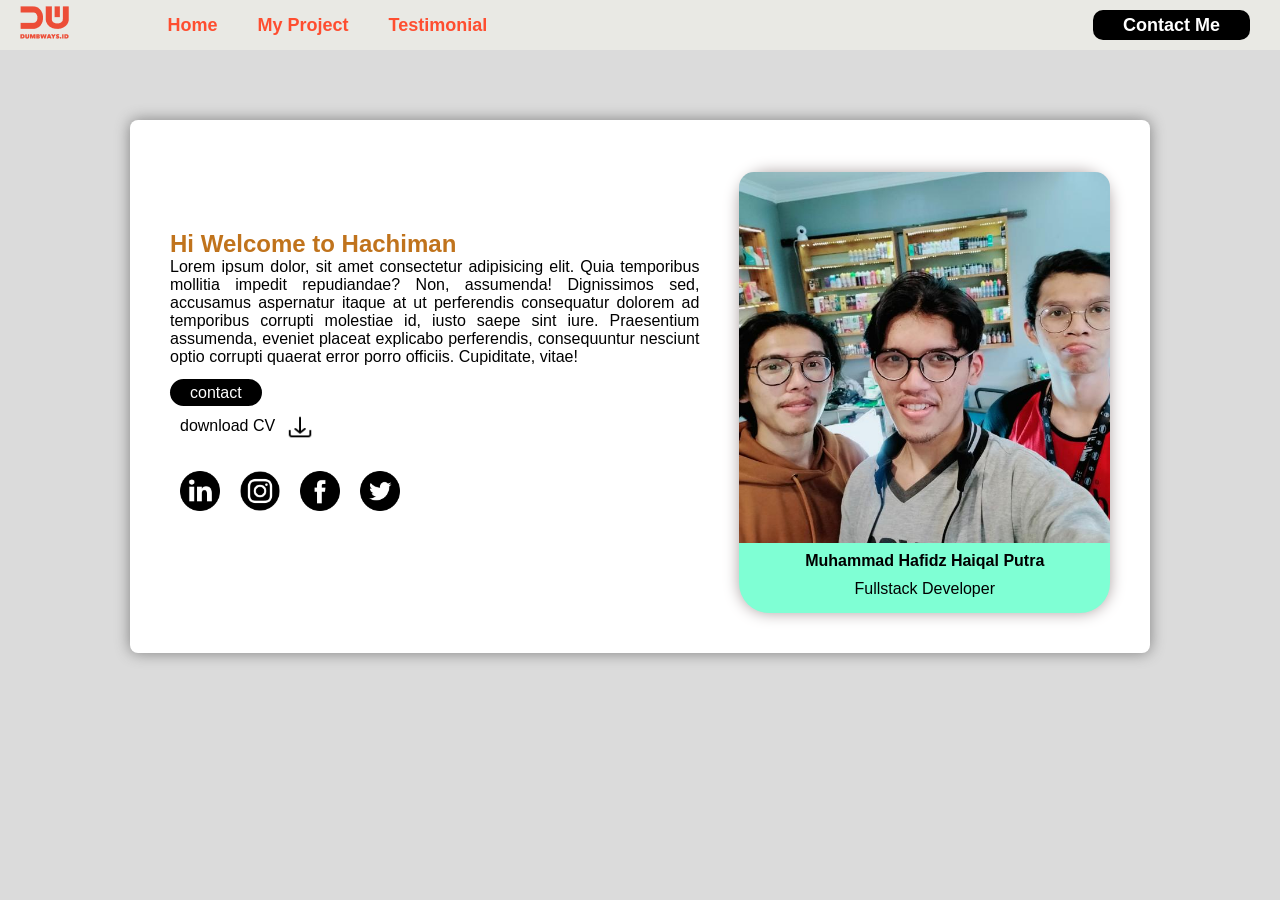
<file: index.html>
<!DOCTYPE html>
<html lang="en">

<head>
  <title>Welcome to Hachiman</title>
  <meta name="viewport" content="width=device-width, initial-scale=1.0" />
  <link rel="stylesheet" type="text/css" href="assets/css/style.css" />
</head>
<body style="background-color: #d8d8d8;">
  <nav>
    <div class="logo">
      <img src="./assets/images/logo.png" alt="logo" />
    </div>
    <ul class="nav-left" id="navbar"></ul>
    <ul class="nav-right">
      <li>
        <a href="contact-me.html">Contact Me</a>
      </li>
    </ul>
    <div class="menu-toggle">
      <input type="checkbox" />
      <span></span>
      <span></span>
      <span></span>
    </div>
  </nav>

  <div id="main-card" class="main-card">
    <div class="container-content">
    <div class="content-left">
      <h2 style="color:#c0731c ;">Hi Welcome to Hachiman</h1>
        <p>
          Lorem ipsum dolor, sit amet consectetur adipisicing elit. Quia
          temporibus mollitia impedit repudiandae? Non, assumenda! Dignissimos
          sed, accusamus aspernatur itaque at ut perferendis consequatur dolorem
          ad temporibus corrupti molestiae id, iusto saepe sint iure.
          Praesentium assumenda, eveniet placeat explicabo perferendis,
          consequuntur nesciunt optio corrupti quaerat error porro officiis.
          Cupiditate, vitae!
        </p>
        <br/>
        <a class="card-contact" href="contact-me.html"> contact </a>
        <div style="display: flex;">
          <br/>
          <p style="margin-top: 15px; margin-left: 10px;">download CV</p>
          <a href="#"><img src="./assets/images/download.png"
              style="width: 30px; height: 30px; margin-top: 10px;  padding-left: 10px;" alt="linkedin" /></a>
        </div>
        <div class="sosmed">
          <a href="https://www.linkedin.com/in/muhammad-hafidz-haiqal-putra-6abb3725b/" target="_blank">
            <img src="./assets/images/linkedin.png" alt="linkedin" />
          </a>
          <a href="https://www.instagram.com/kaabiee/" target="_blank">
            <img src="./assets/images/instagram.png" alt="instagram" />
          </a>
          <a href="https://www.facebook.com/GansGils/" target="_blank">
            <img src="./assets/images/facebook.png" alt="facebook" />
          </a>
          <a href="https://www.twitter.com" target="_blank">
            <img src="./assets/images/twitter.png" alt="twitter" />
          </a>
        </div>
    </div>
    <div class="content-right">
      <div id="photo-card" class="photo-card">
        <img src="./assets/images/pp.jpg" alt="photo aku" />
        <div>
          <p style="color: black; font-weight: bold">
            Muhammad Hafidz Haiqal Putra
          </p>
          <p>Fullstack Developer</p>
        </div>
      </div>
    </div>
  </div>
</div>
<script src="assets/js/nav.js"></script>
</body>

</html>
</file>
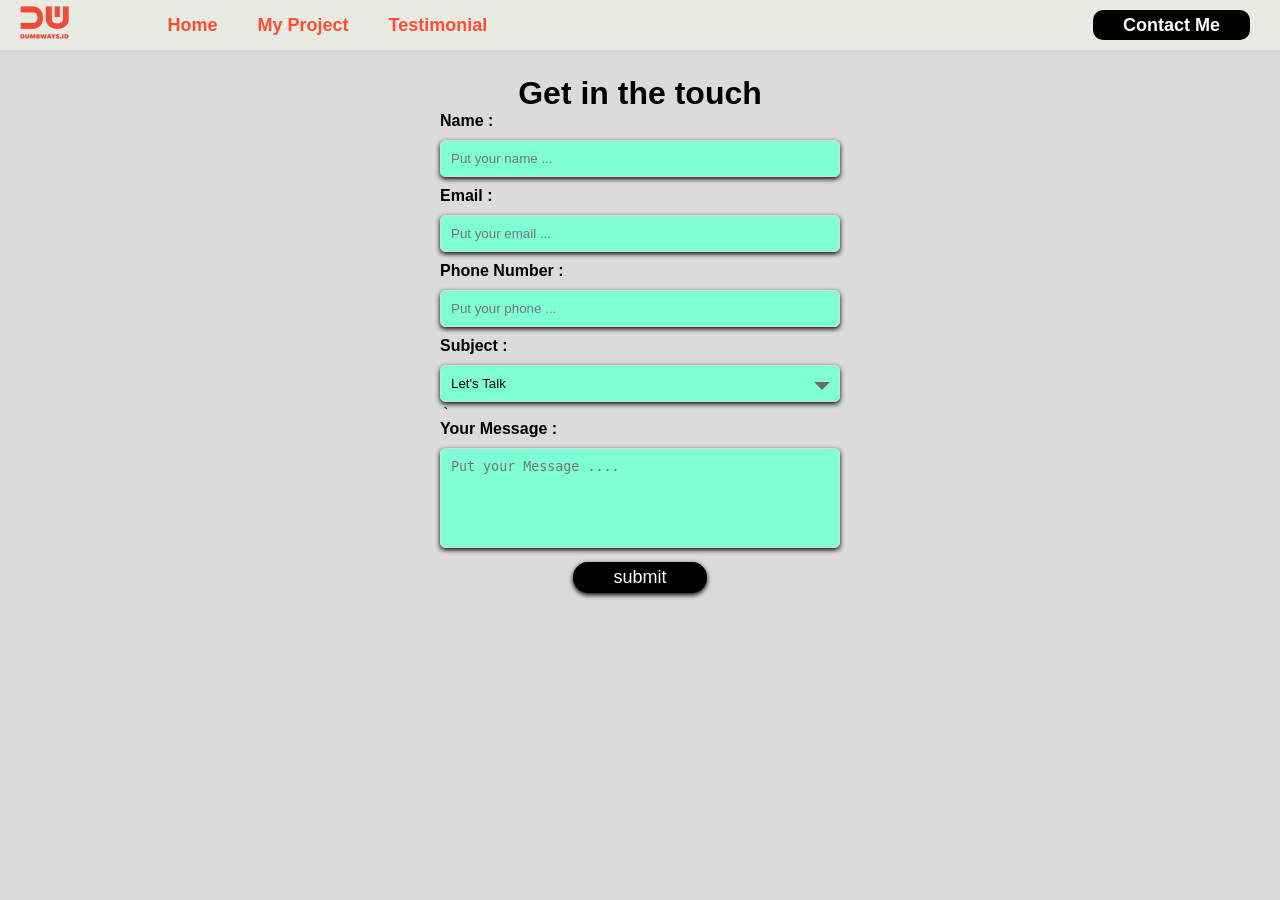
<file: contact-me.html>
<!DOCTYPE html>
<html lang="en">
<head>
    <title>Contact Me</title>
    <link rel="stylesheet" type="text/css" href="assets/css/style.css" />
    <meta name="viewport" content="width=device-width, initial-scale=1.0" />
</head>
<body>
    <nav>
        <div class="logo">
          <img src="./assets/images/logo.png" alt="logo" />
        </div>
        <ul class="nav-left" id="navbar">
          </ul>
          <ul class="nav-right">
              <li>
                <a href="contact-me.html">Contact Me</a>
              </li>
          </ul>
          <div class="menu-toggle">
            <input type="checkbox"/>
            <span></span>
            <span></span>
            <span></span>
          </div>
      </nav>
    <form class="main-cointainer">
        <div >
            <h1>Get in the touch</h1>
            <div class="form">
                <label for="name"> Name : </label>
                <input id="name" type="text" placeholder="Put your name ..." />
                <div>
                        <label for="email" >Email : </label>
                        <input id="email" type="text" placeholder="Put your email ..."/>
                    </div>
                    <div>
                        <label for="phone">Phone Number : </label>
                        <input id="phone" type="text" placeholder="Put your phone ..."/>
                    </div>
                <div class="select">
                    <label for="subject" >Subject : </label>
                    <select id="subject">
                        <option>Let's Talk</option>
                        <option>Let's Collaboration</option>
                        <option>I am Hiring</option>
                    </select>
                    <span for="subject" class="triangle-down" ></span>
                </div>
                <div>
                    <label for="message">Your Message : </label>
                    <textarea id="message" placeholder="Put your Message ...."></textarea>
                </div>
            <div>
            <div class="submit">
                <button type="button" onclick="getData()">submit</button>
            </div>
            </div>
        </div>
    </form>
</body>
<script src="assets/js/nav.js"></script>
<script src="assets/js/contact.js"></script>
</html>
</file>
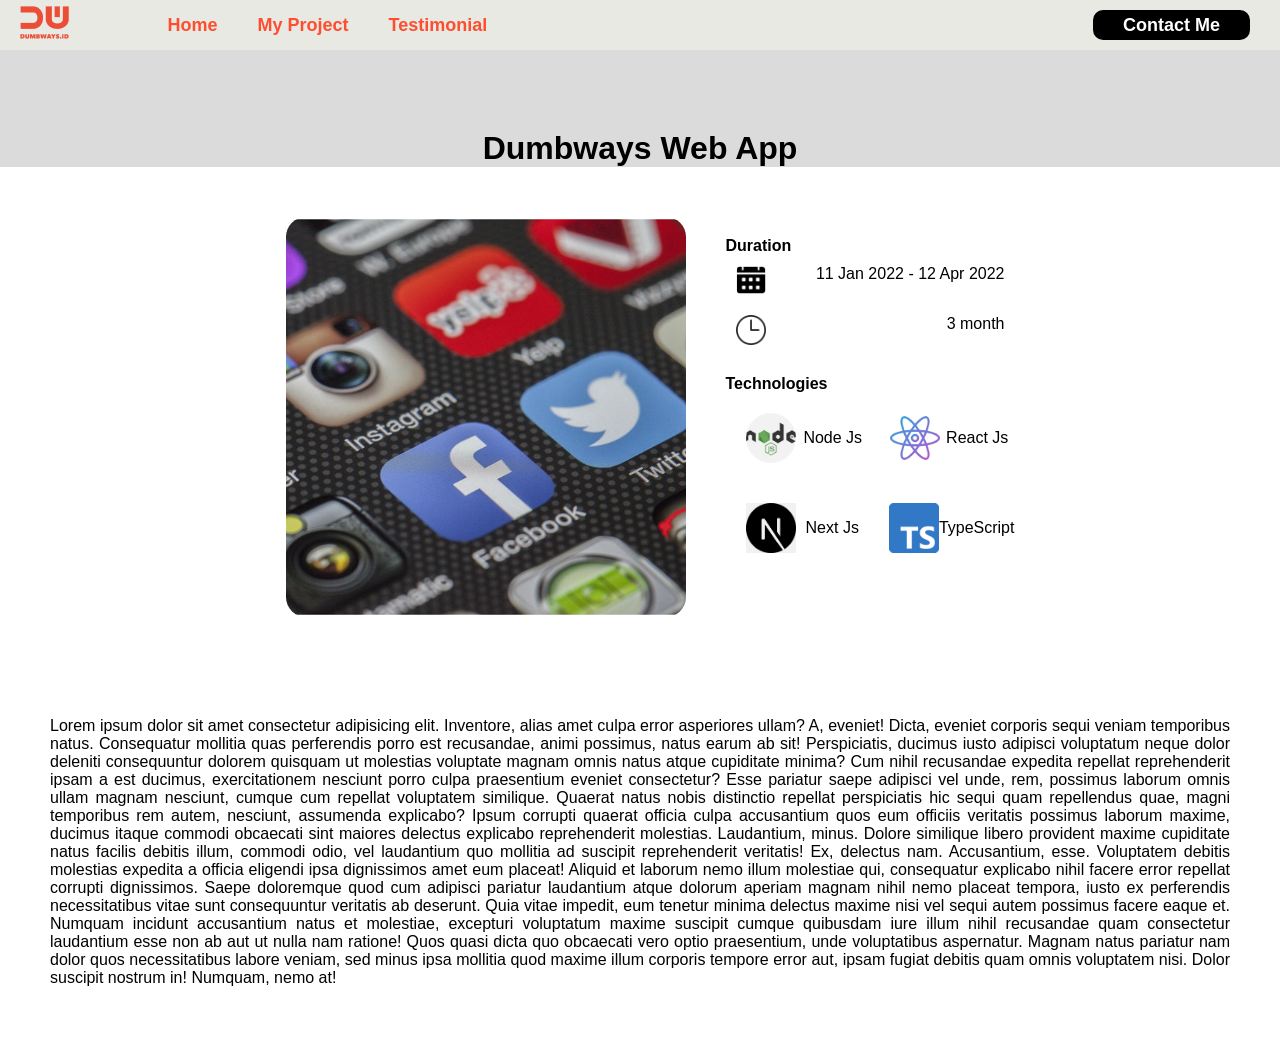
<file: detail-project.html>
<!DOCTYPE html>
<html lang="en">
  <head>
    <meta charset="UTF-8" />
    <meta http-equiv="X-UA-Compatible" content="IE=edge" />
    <meta name="viewport" content="width=device-width, initial-scale=1.0" />
    <link rel="stylesheet" text="text/css" href="assets/css/style.css" />

    <title>Detail Project</title>
  </head>
  <body>
    <nav>
      <div class="logo">
        <img src="./assets/images/logo.png" alt="logo" />
      </div>
      <ul class="nav-left" id="navbar"></ul>
      <ul class="nav-right">
        <li>
          <a href="contact-me.html">Contact Me</a>
        </li>
      </ul>
      <div class="menu-toggle">
        <input type="checkbox" />
        <span></span>
        <span></span>
        <span></span>
      </div>
    </nav>
    <h1 style="text-align: center; margin-top: 80px">Dumbways Web App</h1>
    <div class="detail-container">
      <div class="header-detail">
        <img
          class="detail-photo"
          src="assets/images/example-post.png"
          alt="detail-img"
        />
        <div class="detail-desc">
          <!-- duration -->
          <div class="duration">
            <label>Duration</label>
            <div>
              <img src="assets/images/calendar.png" />
              <p>11 Jan 2022 - 12 Apr 2022</p>
            </div>
            <div>
              <img src="assets/images/clock.png" />
              <p>3 month</p>
            </div>
          </div>
          <!-- technologies -->
          <div>
            <label>Technologies</label>
            <div class="technologies-used">
              <div>
                <div>
                  <img
                    style="width: 50px; height: 50px"
                    src="assets/images/nodejs.png"
                  />
                  <p>Node Js</p>
                </div>
                <div>
                  <img
                    style="width: 50px; height: 50px"
                    src="assets/images/atom.png"
                  />
                  <p>React Js</p>
                </div>
              </div>
              <div>
                <div>
                  <img
                    style="width: 50px; height: 50px"
                    src="assets/images/next-js.png"
                  />
                  <p>Next Js</p>
                </div>
                <div>
                  <img
                    style="width: 50px; height: 50px"
                    src="assets/images/typescript.png"
                  />
                  <p>TypeScript</p>
                </div>
              </div>
            </div>
          </div>
        </div>
      </div>
      <div class="project-content">
        <p style="text-align: justify; padding: 50px">
          Lorem ipsum dolor sit amet consectetur adipisicing elit. Inventore,
          alias amet culpa error asperiores ullam? A, eveniet! Dicta, eveniet
          corporis sequi veniam temporibus natus. Consequatur mollitia quas
          perferendis porro est recusandae, animi possimus, natus earum ab sit!
          Perspiciatis, ducimus iusto adipisci voluptatum neque dolor deleniti
          consequuntur dolorem quisquam ut molestias voluptate magnam omnis
          natus atque cupiditate minima? Cum nihil recusandae expedita repellat
          reprehenderit ipsam a est ducimus, exercitationem nesciunt porro culpa
          praesentium eveniet consectetur? Esse pariatur saepe adipisci vel
          unde, rem, possimus laborum omnis ullam magnam nesciunt, cumque cum
          repellat voluptatem similique. Quaerat natus nobis distinctio repellat
          perspiciatis hic sequi quam repellendus quae, magni temporibus rem
          autem, nesciunt, assumenda explicabo? Ipsum corrupti quaerat officia
          culpa accusantium quos eum officiis veritatis possimus laborum maxime,
          ducimus itaque commodi obcaecati sint maiores delectus explicabo
          reprehenderit molestias. Laudantium, minus. Dolore similique libero
          provident maxime cupiditate natus facilis debitis illum, commodi odio,
          vel laudantium quo mollitia ad suscipit reprehenderit veritatis! Ex,
          delectus nam. Accusantium, esse. Voluptatem debitis molestias expedita
          a officia eligendi ipsa dignissimos amet eum placeat! Aliquid et
          laborum nemo illum molestiae qui, consequatur explicabo nihil facere
          error repellat corrupti dignissimos. Saepe doloremque quod cum
          adipisci pariatur laudantium atque dolorum aperiam magnam nihil nemo
          placeat tempora, iusto ex perferendis necessitatibus vitae sunt
          consequuntur veritatis ab deserunt. Quia vitae impedit, eum tenetur
          minima delectus maxime nisi vel sequi autem possimus facere eaque et.
          Numquam incidunt accusantium natus et molestiae, excepturi voluptatum
          maxime suscipit cumque quibusdam iure illum nihil recusandae quam
          consectetur laudantium esse non ab aut ut nulla nam ratione! Quos
          quasi dicta quo obcaecati vero optio praesentium, unde voluptatibus
          aspernatur. Magnam natus pariatur nam dolor quos necessitatibus labore
          veniam, sed minus ipsa mollitia quod maxime illum corporis tempore
          error aut, ipsam fugiat debitis quam omnis voluptatem nisi. Dolor
          suscipit nostrum in! Numquam, nemo at!
        </p>
      </div>
    </div>
  </body>
  <script src="assets/js/nav.js"></script>
</html>
</file>
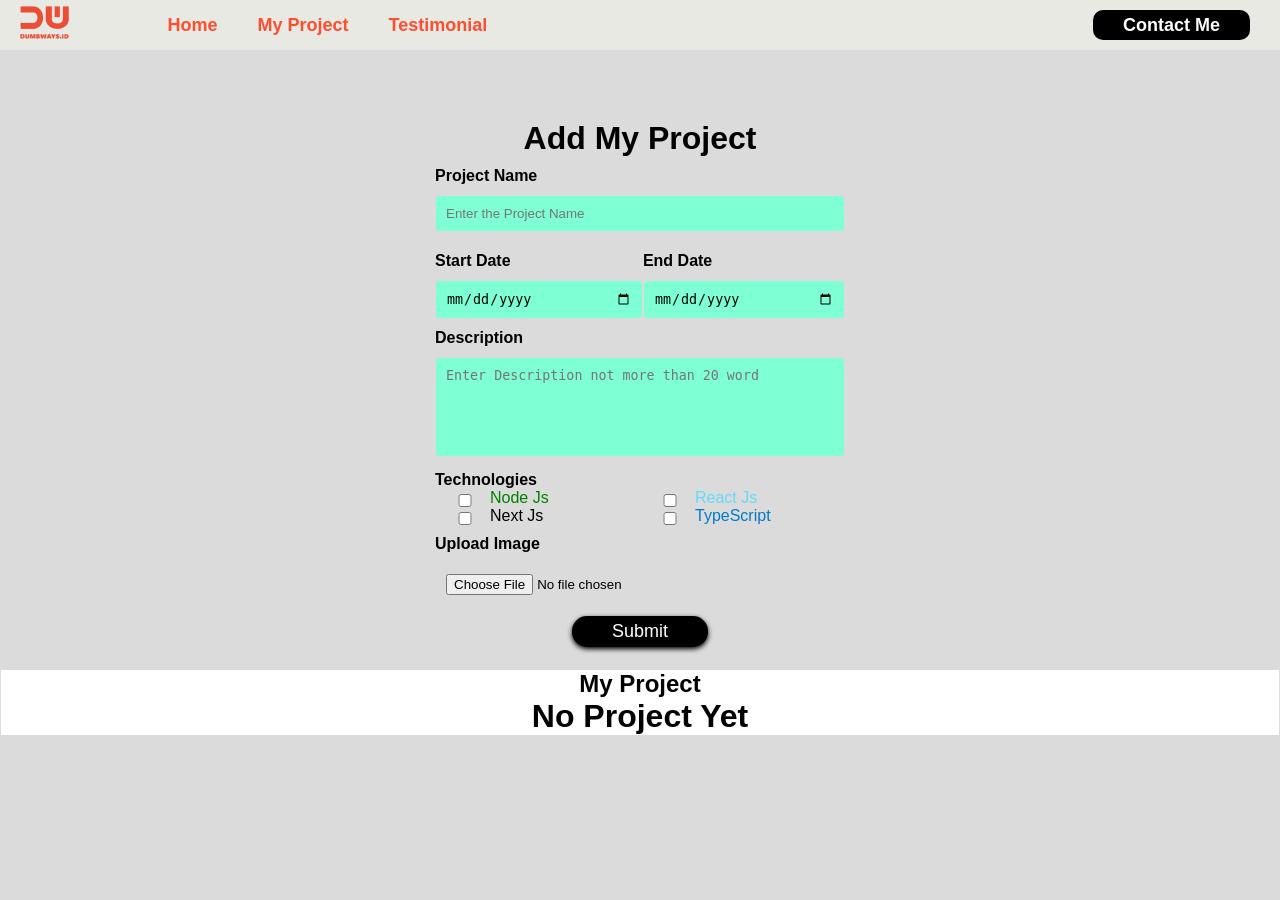
<file: my-project.html>
<!DOCTYPE html>
<html lang="en">
  <head>
    <link rel="stylesheet" text="text/css" href="assets/css/style.css" />
    <meta name="viewport" content="width=device-width, initial-scale=1.0" />
    <title>My Project</title>
  </head>
  <body>
    <nav>
      <div class="logo">
        <img src="./assets/images/logo.png" alt="logo" />
      </div>
      <ul class="nav-left" id="navbar"></ul>
      <ul class="nav-right">
        <li>
          <a href="contact-me.html">Contact Me</a>
        </li>
      </ul>
      <div class="menu-toggle">
        <input type="checkbox" />
        <span></span>
        <span></span>
        <span></span>
      </div>
    </nav>
    <div class="myproject-form">
      <form onsubmit="getProject(event)">
        <h1>Add My Project</h1>
        <div>
          <label>Project Name</label>
          <input
            type="text"
            id="project-name"
            placeholder="Enter the Project Name"
            required
          />
        </div>
        <div class="input-date">
          <div>
            <label>Start Date</label>
            <input class="date" type="date" id="project-start" required />
          </div>
          <div>
            <label>End Date</label>
            <input class="date" type="date" id="project-end" required />
          </div>
        </div>
        <div>
          <label>Description</label>
          <textarea
            id="project-desc"
            placeholder="Enter Description not more than 20 word"
            required
          ></textarea>
        </div>
        <div class="input-checkbox">
          <label>Technologies</label>
          <div>
            <div>
              <input type="checkbox" value="Node" id="node" />
              <p style="color: green">Node Js</p>
            </div>
            <div>
              <input type="checkbox" value="React" id="react" />
              <p style="color: #61dbfb">React Js</p>
            </div>
          </div>
          <div class="checkbox-right">
            <div>
              <input type="checkbox" value="Next" id="next" />
              <p>Next Js</p>
            </div>
            <div>
              <input type="checkbox" value="TypeScript" id="typescript" />
              <p style="color: #007acc">TypeScript</p>
            </div>
          </div>
        </div>
        <div class="input-upload">
          <label>Upload Image</label>
          <input
            style="background-color: #dbdbdb"
            type="file"
            id="img-file"
            required
          />
        </div>
        <div class="submit">
          <button>Submit</button>
        </div>
        <hr />
      </form>
    </div>
    <div class="myproject-list">
      <h2>My Project</h2>
      <div class="myproject-cardlist" id="project-list"></div>
    </div>
    <script src="assets/js/my-project.js"></script>
    <script src="assets/js/nav.js"></script>
  </body>
</html>
</file>
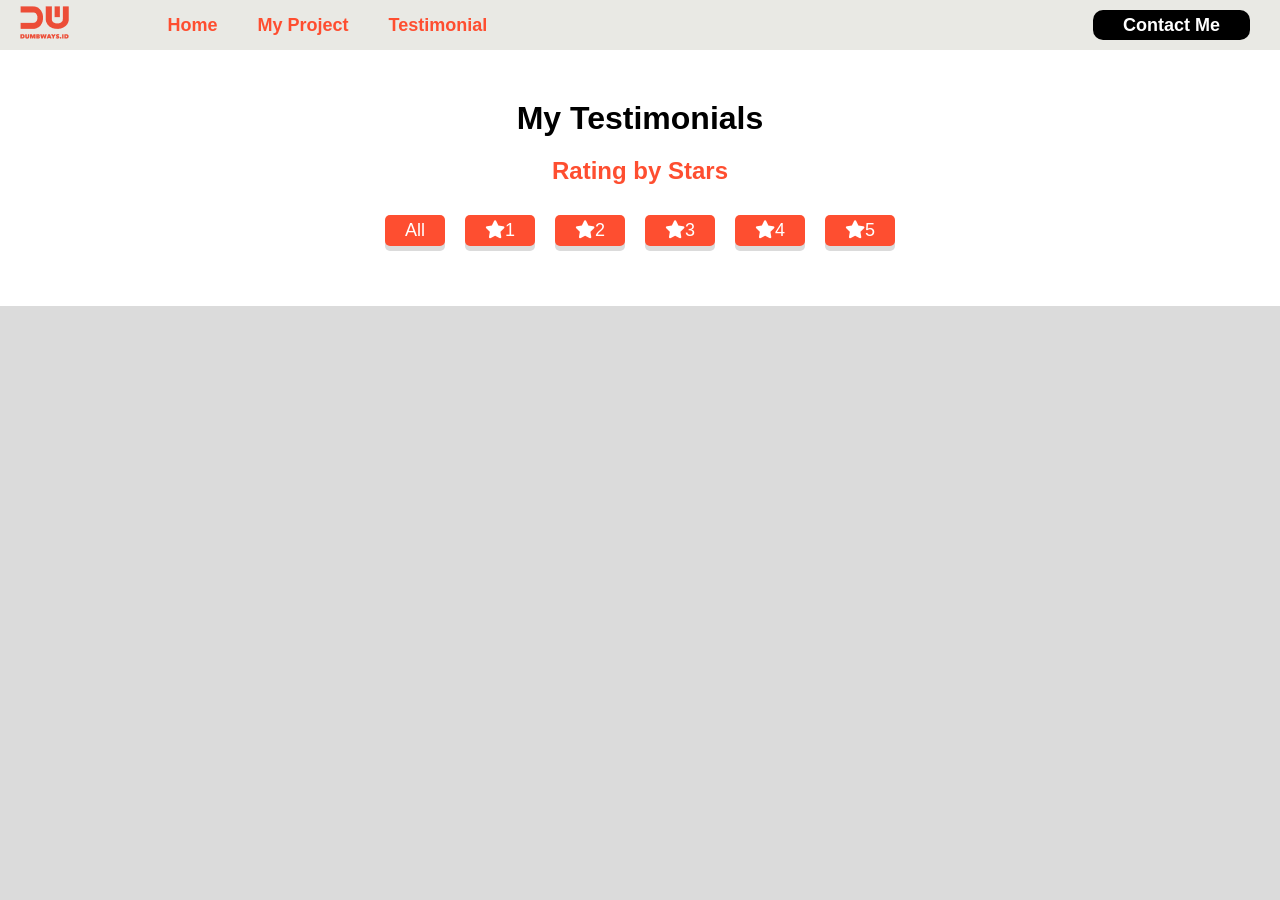
<file: testimonial.html>
<!DOCTYPE html>
<html lang="en">
  <head>
    <meta charset="UTF-8" />
    <meta http-equiv="X-UA-Compatible" content="IE=edge" />
    <meta name="viewport" content="width=device-width, initial-scale=1.0" />
    <link rel="stylesheet" type="text/css" href="assets/css/style.css" />
    <link
      rel="stylesheet"
      href="https://cdnjs.cloudflare.com/ajax/libs/font-awesome/6.2.0/css/all.min.css"
      integrity="sha512-xh6O/CkQoPOWDdYTDqeRdPCVd1SpvCA9XXcUnZS2FmJNp1coAFzvtCN9BmamE+4aHK8yyUHUSCcJHgXloTyT2A=="
      crossorigin="anonymous"
      referrerpolicy="no-referrer"
    />
    <title>My Testimonials</title>
  </head>
  <body>
    <nav>
      <div class="logo">
        <img src="./assets/images/logo.png" alt="logo" />
      </div>
      <ul class="nav-left" id="navbar"></ul>
      <ul class="nav-right">
        <li>
          <a href="contact-me.html">Contact Me</a>
        </li>
      </ul>
      <div class="menu-toggle">
        <input type="checkbox" />
        <span></span>
        <span></span>
        <span></span>
      </div>
    </nav>
    <div class="testi-container">
      <h1>My Testimonials</h1>
      <h2 style="text-align: center; color: #fe4e30; margin-top: 20px;">Rating by Stars</h2>
      <div class="rating-btn">
        <button onclick="getAllTestimonial()">All</button>
        <button onclick="filterRating(1)"><i class="fa-solid fa-star"></i>1</button>
        <button onclick="filterRating(2)"><i class="fa-solid fa-star"></i>2</button>
        <button onclick="filterRating(3)"><i class="fa-solid fa-star"></i>3</button>
        <button onclick="filterRating(4)"><i class="fa-solid fa-star"></i>4</button>
        <button onclick="filterRating(5)"><i class="fa-solid fa-star"></i>5</button>
      </div>
      <div class="testi-list" id="testimonials"></div>
    </div>
    <script src="assets/js/nav.js"></script>
    <script src="assets/js/ajax.js"></script>
  </body>
</html>
</file>
<file: assets/css/style.css>
* {
    margin: 0;
    padding: 0;
}

body {
    font-family: 'Lucida Sans', 'Lucida Sans Regular', 'Lucida Grande', 'Lucida Sans Unicode', Geneva, Verdana, sans-serif;
    background-color: #dbdbdb !important;
}
/* navbar styling */
nav {
    display: flex;
    font-weight: bold;
    font-size: 18px;
    background-color: #e9e9e4;
    justify-content: space-between;
    align-items: center;
    height: 50px;
    top: 0;
}
nav ul {
    display: flex;
    list-style-type: none;
    width: 40%;
}

.logo {
    padding: 20px;
}
.nav-left {
    display: flex;
    margin-right: 40px;
    margin: auto;
}

.nav-left li a {
    cursor: pointer;
    text-decoration: none;
    color:#fe4e30 ;
    padding: 10px;
    margin-right: 20px;
}
.active-navbar {
    font-weight: bold;
}

.sub-menu {
    display: none;
}

.nav-left a:hover {
    text-decoration: underline;
}

.nav-right {
    display: flex;
    justify-content: flex-end;
    margin-right: 30px; 
}
.nav-right a {
    background-color: black;
    color: white;
    padding: 5px 30px;
    border-radius: 10px;
    text-decoration: none;
    cursor: pointer;
}

.nav-right a:hover{
    background-color: #fe4e30;
}
.menu-toggle {
    display: none;
    flex-direction: column;
    height: 20px;
    justify-content: space-between;
    position: relative;
}
.menu-toggle input {
    position: absolute;
    width: 40px;
    height: 28px;
    top: -5px;
    left: -6px;
    opacity: 0;
    cursor: pointer;
    z-index: 2;
}

.menu-toggle span {
    display: block;
    width: 28px;
    height: 3px;
    background-color: #fe4e30;
    margin-right: 20px;
    transition: all 0.5s;
}

/* Hambuger menu  */
.menu-toggle span:nth-child(2){
    transform-origin: 0 0;
}
.menu-toggle input:checked ~ span:nth-child(2){
    transform: rotate(45deg) translate(-1px,-1px);
}
.menu-toggle span:nth-child(4){
    transform-origin: 0 100%;
}
.menu-toggle input:checked ~ span:nth-child(4){
    transform: rotate(-45deg) translate(-1px,0);
}
.menu-toggle input:checked ~ span:nth-child(3){
    opacity: 0;
    transform: scale(0);
}

@media screen and (max-width:640px) {
    .nav-left {
        position: fixed;
        right: 0;
        top: 0;
        flex-direction: column;
        height: 50%;
        align-items: center;
        justify-content: space-evenly;
        background-color: #e9e9e4;
        margin: 0;
        transform: translateX(100%);
        transition: all 1s;
    }
    .nav-left.slide{
        opacity: 1;
        transform: translateX(0);
    }
    .sub-menu {
        display: flex;
    }
    .nav-right {
        display: none;
    }
    .menu-toggle {
        display: flex;
    }
    .myproject-cardlist {
        justify-content: center;
        margin-top: 20px;
    }
    .header-detail {
        flex-direction: column;
    }
    .duration {
        display: flex;
        flex-direction: column;
    }
    .duration img {
        height: 30px;
    }
    .duration div{
        display: flex;
        flex-direction: row;
        justify-content: space-between;
        padding: 10px;
    }       
    .header-detail .detail-photo{
        margin: auto;
        padding: 30px;
        border-radius: 15px;
        width: 80%;
        height: 80%;
    }
    
}
@media screen and (max-width:768px) {
    .nav-left {
        position: fixed;
        right: 0;
        top: 0;
        flex-direction: column;
        height: 50%;
        align-items: center;
        justify-content: space-evenly;
        background-color: #e9e9e4;
        margin: 0;
        transform: translateX(100%);
        transition: all 1s;
    }
    .nav-left.slide{
        opacity: 1;
        transform: translateX(0);
    }
    .sub-menu {
        display: flex;
    }
    .nav-right {
        display: none;
    }
    .menu-toggle {
        display: flex;
    }
    .header-detail {
        flex-direction: column;
    }
}


/* form styling  css*/

.main-cointainer{
    margin: auto;
    width: 450px;
    padding: 25px;
    box-sizing: border-box;
}

.main-cointainer h1 {
    text-align: center;
}

.form div {
    margin-top: 10px;
}

 

.form input,select {
    width: 100%;
    border-radius: 5px;
    padding: 10px;
    margin-top: 10px;
    border: 1px solid #dbdbdb;
    box-sizing:border-box;
    box-shadow: 0 2px 5px black;
    background-color: aquamarine;
}
select {
    appearance: none;
    cursor: pointer;
}
input,select,textarea:focus{
    outline: none;
}
.select{
    display: grid;
}

.select::after{
    content: "se";
    width: 0.8em;
    height: 0.5em;
    background-color: var(--select-arrow);
    clip-path: polygon(100% 0%, 0 0%, 50% 100%);
}

.triangle-down {
    justify-self: end;
    width: 0;
    height: 0;
    border-left: 8px solid transparent;
    border-right: 8px solid transparent;
    border-top:8px solid #6d6a6a;
    position: absolute;
    margin-top: 45px;
    margin-right: 10px;
    cursor: pointer;
  }
.form textarea {
    width: 100%;
    border-radius: 5px;
    resize: none;
    padding: 10px;
    margin-top: 10px;
    height: 100px;
    box-sizing:border-box;
    border: 1px solid #dbdbdb;
    box-shadow: 0 2px 5px black;
    background-color: aquamarine;
}

label {
    font-weight: bold;
}

button {
    padding: 5px 40px;
    border-radius: 15px;
    border: none;
    background-color: black;
    color: white;
    margin-top: 15px;
    box-shadow: 0 2px 5px black;
    font-size: 18px;
    cursor: pointer;
}

button:hover {
    background-color: #c0731c;
}

.submit button{
    display: flex;
    justify-content: space-between;
    margin: auto;
}
/* index css */
.main-card {
    padding: 30px;
    width: 75%;
    border-radius: 8px;
    margin: auto;
    box-shadow: 0 0 15px grey;
    margin-top: 70px;
    margin-bottom: 50px;
    font-family: 'Segoe UI', Tahoma, Geneva, Verdana, sans-serif;
    background-color: white;
}

.container-content {
    display: flex;
    justify-content: space-between;
    margin: auto;
    padding: 10px;
}

.content-left {
    width: 100%;
    padding-top: 10px;
    background-color: white;
    text-align: justify;
    margin-top: 60px;
    margin-right: 40px;
}

.card-contact {
    background-color: #000;
    color: white;
    padding: 5px 20px;  
    border-radius: 15px;
    text-decoration:none;
    transition: 0.3s;
}

.card-contact:hover {
    background-color: #c0731c;
}
.sosmed {
   display: flex;
}
.sosmed img {
    width: 40px;
    padding: 5px;
    margin: 20px 5px;
}

.photo-card {
    width: 100%;
    margin: auto;
    border-radius: 30px;
    box-shadow: 0 0 15px #aea4a4;
    padding-bottom: 10px;
    margin-top: 12px;
    text-align: center;
    background-color: aquamarine;
}
.photo-card p {
    padding: 5px;
}

.photo-card img {
    width: 100%;
    border-radius: 15px 15px 0 0;
}

.content-right {
    width: 70%;
}

@media screen and (max-width:768px) {
    .container-content {
        display: block;
    }
    .content-right {
        margin: 30px auto;
        width: 100%;
    }
    .sosmed {
        justify-content: center;
    }
}
/* my project css */

.myproject-form {
    width: 450px;
    padding: 20px;
    border-radius: 8px;
    margin: auto;
    margin-top: 50px;
    box-sizing: border-box;
}

.myproject-form div{
    margin-top: 10px;
}

.myproject-form input {
    width: 100%;
    border-radius: 5px;
    border: 1px solid #dbdbdb;
    box-sizing:border-box;
    padding:10px;
    background-color: aquamarine;
    margin-top: 10px;
}

.myproject-form h1 {
    text-align: center;
}

.myproject-form textarea {
    width: 100%;
    resize: none;
    border-radius: 5px;
    height: 100px;
    border: 1px solid #dbdbdb;
    box-sizing:border-box;
    background-color: aquamarine;
    margin-top: 10px;
    padding: 10px;
}

.myproject-form hr {
    border: 1px solid #dbdbdb;
    width: 80%;
    margin-right: auto;
    margin-left: auto;
    }

.submit {
    display: flex;
}

.action {
    width: 100%;
}

.input-date {
    display: flex;
}

.input-checkbox {
    padding: 0px;
}

.input-checkbox div{
    display: flex; 
    width: 100%;
    text-align: center;
    padding: 0px 10px;
    margin: auto;
}

.input-checkbox input{
    box-shadow: none;
    width: 20px;
    margin-right: 15px;
    margin-top: 5px;
}

.myproject-list {
    background: #fff;
    border: 1px solid #dbdbdb;
}


.myproject-list h2 {
    text-align: center;
}

.myproject-cardlist {
    display: flex;
    flex-wrap: wrap ;
}

.myproject-card {
    width: 350px;
    border: 1px solid #dbdbdb;
    padding: 30px;
    margin: 10px;
    border-radius: 10px;
    box-shadow: 0 0 15px #aea4a4;   
}
.myproject-card a {
    font-weight: bold;
    cursor: pointer;
    text-decoration: none;
    color: #000;
}
.myproject-card img{
    width: 100%;    
}

.desc-project {
    text-align: justify;
}

.action {
    width: 100%;
    display: flex;
    margin: 10px;
    text-align: center;
}
.tech-used {
    display: flex;
}

.tech-used img {
    width: 30px;
    margin: 10px;
}

/* detail project styling */
.detail-container {
    background: #fff;
    margin: auto;
}

.header-detail {
    display: flex;
    justify-content: center;
    margin: auto;
    padding: 20px;
}
.detail-desc {
    padding: 50px 10px;
}
.detail-photo {
    object-fit: cover;
    border-radius: 20px;
    width: 400px;
    height: 400px;
    margin: 30px;
}

.technologies-used div{
    display: flex; 
    width: 100%;
    text-align: center;
    padding: 10px;
    margin: auto;
}
.duration {
    margin-bottom: 20px;
    display: flex;
    flex-direction: column;
}
.duration img {
    height: 30px;
}
.duration div{
    display: flex;
    flex-direction: row;
    justify-content: space-between;
    padding: 10px;
}
.technologies-used p {
    margin: auto;
}

/* Testi styling */

.testi-container {
    background-color: #fff;
    padding: 30px;
    text-align: center;
}

.testi-container h1 {
    margin-top: 20px;
}

.testi-list {
    display: flex;
    flex-wrap: wrap;
}
.testi-list h3{
    align-items: center;
}

.testi-card {
    width: 360px;
    border: 1px solid #dbdbdb;
    padding: 20px;
    margin: 20px auto;
    box-shadow: 0 0 15px #aea4a4; 
    border-radius: 10px;
}

.testi-card img {
    width: 100%;
    height: 280px;  
}


.quotes {
    color: #7e7e7e;
    padding: 10px;
    font-size: 16px;
    font-style: italic;
    line-height: 1.5;
}

.author {
    font-weight: bold;
    text-align: right;
    padding: 10px;
    font-style: italic;
}

.rating-btn {
    display: flex;
    justify-content: center;
    align-items: center;
}

.rating-btn button {
    padding: 5px 20px;
    font-size: 18px;
    text-align: center;
    cursor: pointer;
    outline: none;
    color: #fff;
    background-color: #fe4e30;
    border: none;
    border-radius: 5px;
    box-shadow: 0 5px #dbdbdb;
    margin: 30px 10px;
}

.rating-btn button:hover {background-color: #ce381e}

.rating-btn button:active {
  background-color: #ce381e;
  box-shadow: 0 3px #666;
  transform: translateY(4px);
}

@media screen and (max-width:640px) {
    .rating-btn button {
        width: 50px;
        height: 30px;
        font-size: 10px;
        text-align: center;
        cursor: pointer;
        outline: none;
        color: #fff;
        background-color: #fe4e30;
        border: none;
        border-radius: 5px;
        box-shadow: 0 5px #dbdbdb;
        margin: 30px 10px;
    }
    .testi-card {
        width: 150px;
        border: 1px solid #dbdbdb;
        padding: 20px;
        margin: 20px auto;
        box-shadow: 0 0 15px #aea4a4; 
        border-radius: 10px;
    }
    .testi-card img {
        width: 100%;
        height: 150px;  
    }
}
@media screen and (max-width:768px) {
    .testi-card {
        width: 200px;
        border: 1px solid #dbdbdb;
        padding: 20px;
        margin: 20px auto;
        box-shadow: 0 0 15px #aea4a4; 
        border-radius: 10px;
    }
    .testi-card img {
        width: 100%;
        height: 150px;  
    }
}
</file>
